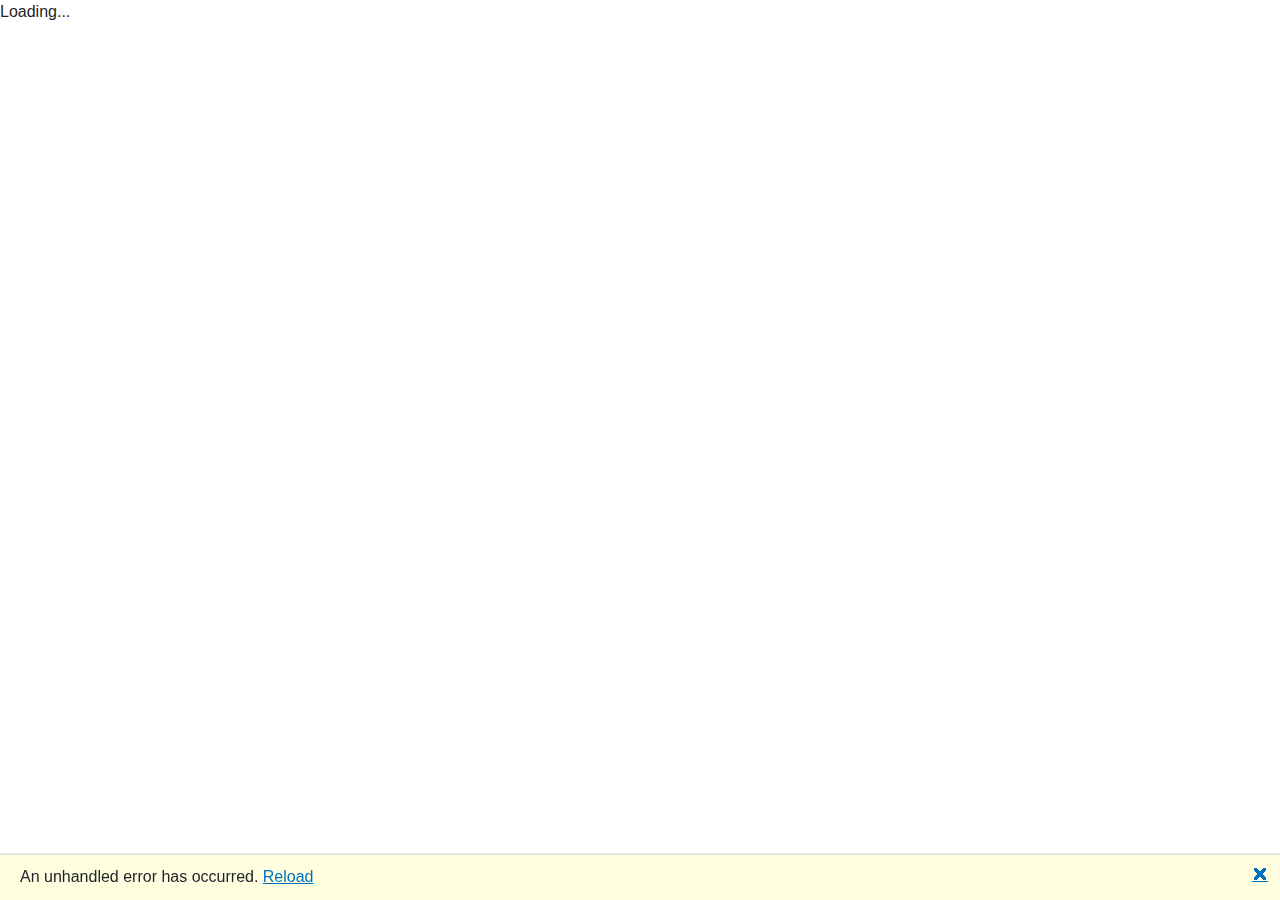
<file: Games/wwwroot/index.html>
<!DOCTYPE html>
<html lang="en">

<head>
    <meta charset="utf-8" />
    <meta name="viewport" content="width=device-width, initial-scale=1.0, maximum-scale=1.0, user-scalable=no" />
    <title>Games</title>
    <base href="/" />
    <link href="css/bootstrap/bootstrap.min.css" rel="stylesheet" />
    <link href="css/app.css" rel="stylesheet" />
    <link href="Games.styles.css" rel="stylesheet" />
    <link href="manifest.json" rel="manifest" />
    <link rel="apple-touch-icon" sizes="512x512" href="icon-512.png" />
    <link rel="apple-touch-icon" sizes="192x192" href="icon-192.png" />
    <script src="focus.js"></script>
</head>

<body>
    <div id="app">Loading...</div>

    <div id="blazor-error-ui">
        An unhandled error has occurred.
        <a href="" class="reload">Reload</a>
        <a class="dismiss">🗙</a>
    </div>
    <script src="_framework/blazor.webassembly.js"></script>
    <script>navigator.serviceWorker.register('service-worker.js');</script>
</body>

</html>
</file>
<file: Games/wwwroot/css/app.css>
﻿@import url('open-iconic/font/css/open-iconic-bootstrap.min.css');

html, body {
    font-family: 'Helvetica Neue', Helvetica, Arial, sans-serif;
}

h1:focus {
    outline: none;
}

a, .btn-link {
    color: #0071c1;
}

.btn-primary {
    color: #fff;
    background-color: #1b6ec2;
    border-color: #1861ac;
}

.content {
    padding-top: 1.1rem;
}

.valid.modified:not([type=checkbox]) {
    outline: 1px solid #26b050;
}

.invalid {
    outline: 1px solid red;
}

.validation-message {
    color: red;
}

#blazor-error-ui {
    background: lightyellow;
    bottom: 0;
    box-shadow: 0 -1px 2px rgba(0, 0, 0, 0.2);
    display: none;
    left: 0;
    padding: 0.6rem 1.25rem 0.7rem 1.25rem;
    position: fixed;
    width: 100%;
    z-index: 1000;
}

    #blazor-error-ui .dismiss {
        cursor: pointer;
        position: absolute;
        right: 0.75rem;
        top: 0.5rem;
    }

.blazor-error-boundary {
    background: url([data-uri]) no-repeat 1rem/1.8rem, #b32121;
    padding: 1rem 1rem 1rem 3.7rem;
    color: white;
}

    .blazor-error-boundary::after {
        content: "An error has occurred."
    }
</file>
